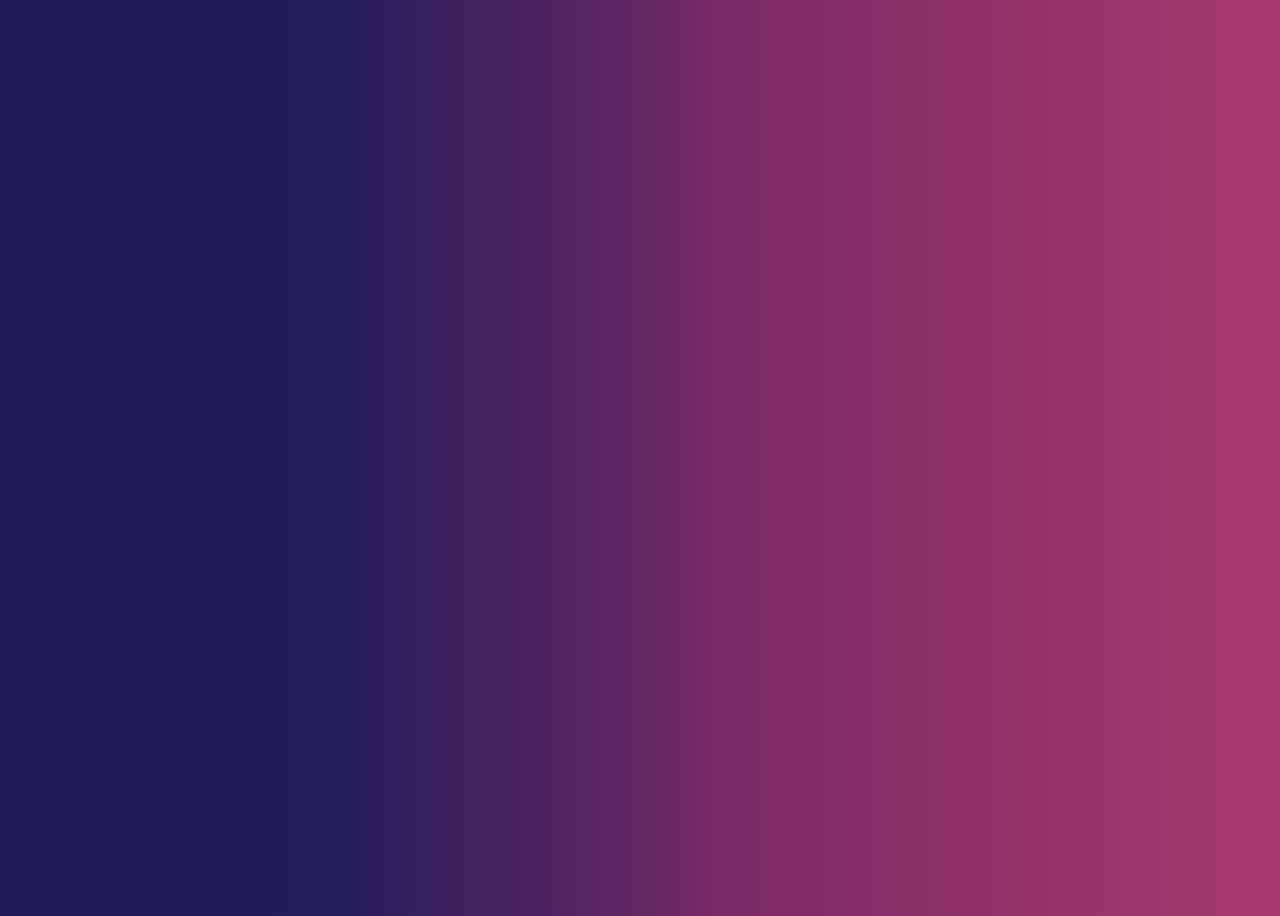
<file: Gradient.html>
<!DOCTYPE html>
<html lang="en">
<head>
    <meta charset="UTF-8">
    <title>Document</title>
</head>
<body>
    
</body>
<style>
    body {
        background: rgb(31,27,88);
background: -moz-linear-gradient(90deg, rgba(31,27,88,1) 0%, rgba(34,28,90,1) 26%, rgba(107,40,101,1) 53%, rgba(122,42,103,1) 56%, rgba(167,58,108,1) 100%);
background: -webkit-linear-gradient(90deg, rgba(31,27,88,1) 0%, rgba(34,28,90,1) 26%, rgba(107,40,101,1) 53%, rgba(122,42,103,1) 56%, rgba(167,58,108,1) 100%);
background: linear-gradient(90deg, rgba(31,27,88,1) 0%, rgba(34,28,90,1) 26%, rgba(107,40,101,1) 53%, rgba(122,42,103,1) 56%, rgba(167,58,108,1) 100%);
filter: progid:DXImageTransform.Microsoft.gradient(startColorstr="#1f1b58",endColorstr="#a73a6c",GradientType=1);
width: 100vw;
height: 100vh;
    }
</style>
</html>
</file>
